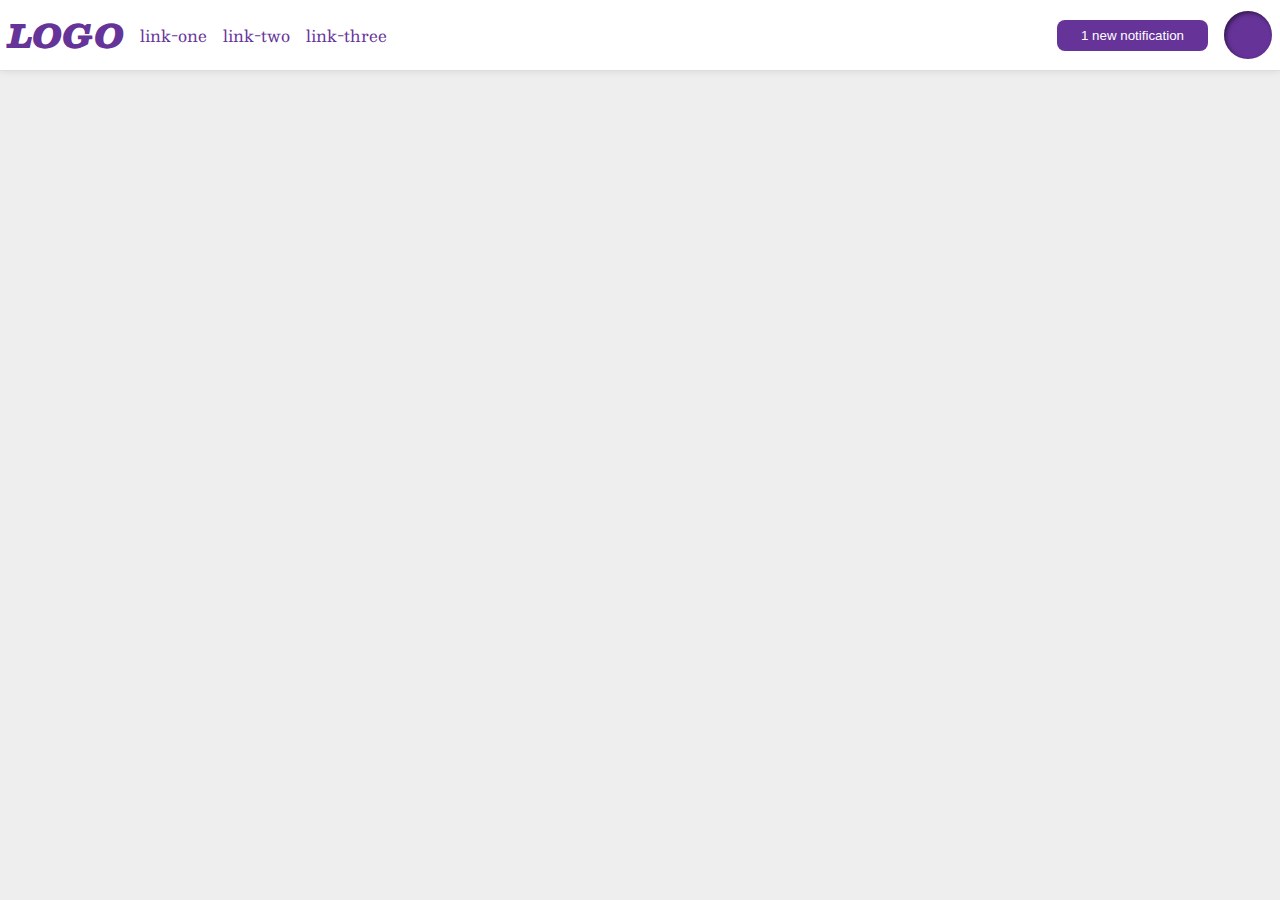
<file: foundations/flex/03-flex-header-2/index.html>
<!DOCTYPE html>
<html lang="en">
  <head>
    <meta charset="UTF-8">
    <meta http-equiv="X-UA-Compatible" content="IE=edge">
    <meta name="viewport" content="width=device-width, initial-scale=1.0">
    <title>Flex Header 2</title>
    <link rel="stylesheet" href="style.css">
  </head>
  <body>
    <div class="header">
      <div class="left-part">
        <div class="logo">
        LOGO
        </div>
      <ul class="links">
        <li><a href="https://google.com">link-one</a></li>
        <li><a href="https://google.com">link-two</a></li>
        <li><a href="https://google.com">link-three</a></li>
      </ul>
      </div>
      <div class="right-part">
        <button class="notifications">
        1 new notification
        </button>
        <div class="profile-image"></div>
      </div>
      
      
    </div>
  </body>
</html>
</file>
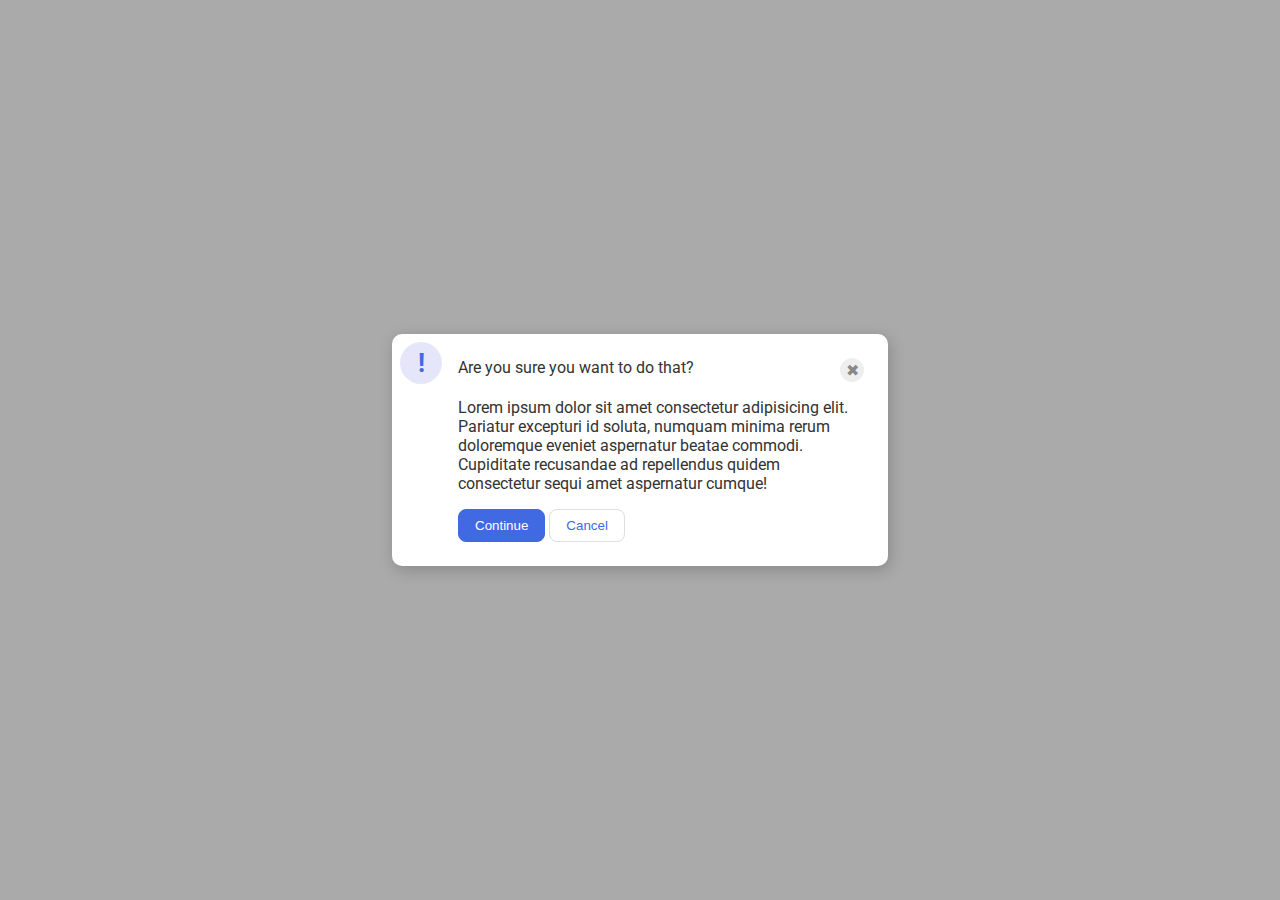
<file: foundations/flex/05-flex-modal/index.html>
<!DOCTYPE html>
<html lang="en">
  <head>
    <meta charset="UTF-8">
    <meta http-equiv="X-UA-Compatible" content="IE=edge">
    <meta name="viewport" content="width=device-width, initial-scale=1.0">
    <link rel="stylesheet" href="style.css">
    <title>Modal</title>
  </head>
  <body>
    <div class="modal">
      <div class="icon">!</div>
      <div class="body">
        <div class="title">
          <div class="header">Are you sure you want to do that?</div>
          <button class="close-button">✖</button>
        </div>
        <div class="text">Lorem ipsum dolor sit amet consectetur adipisicing elit. Pariatur excepturi id soluta, numquam minima rerum doloremque eveniet aspernatur beatae commodi. Cupiditate recusandae ad repellendus quidem consectetur sequi amet aspernatur cumque!</div>
        <div class="buttons">
          <button class="continue">Continue</button>
          <button class="cancel">Cancel</button>
        </div>
      </div>
    </div>
  </body>
</html>
</file>
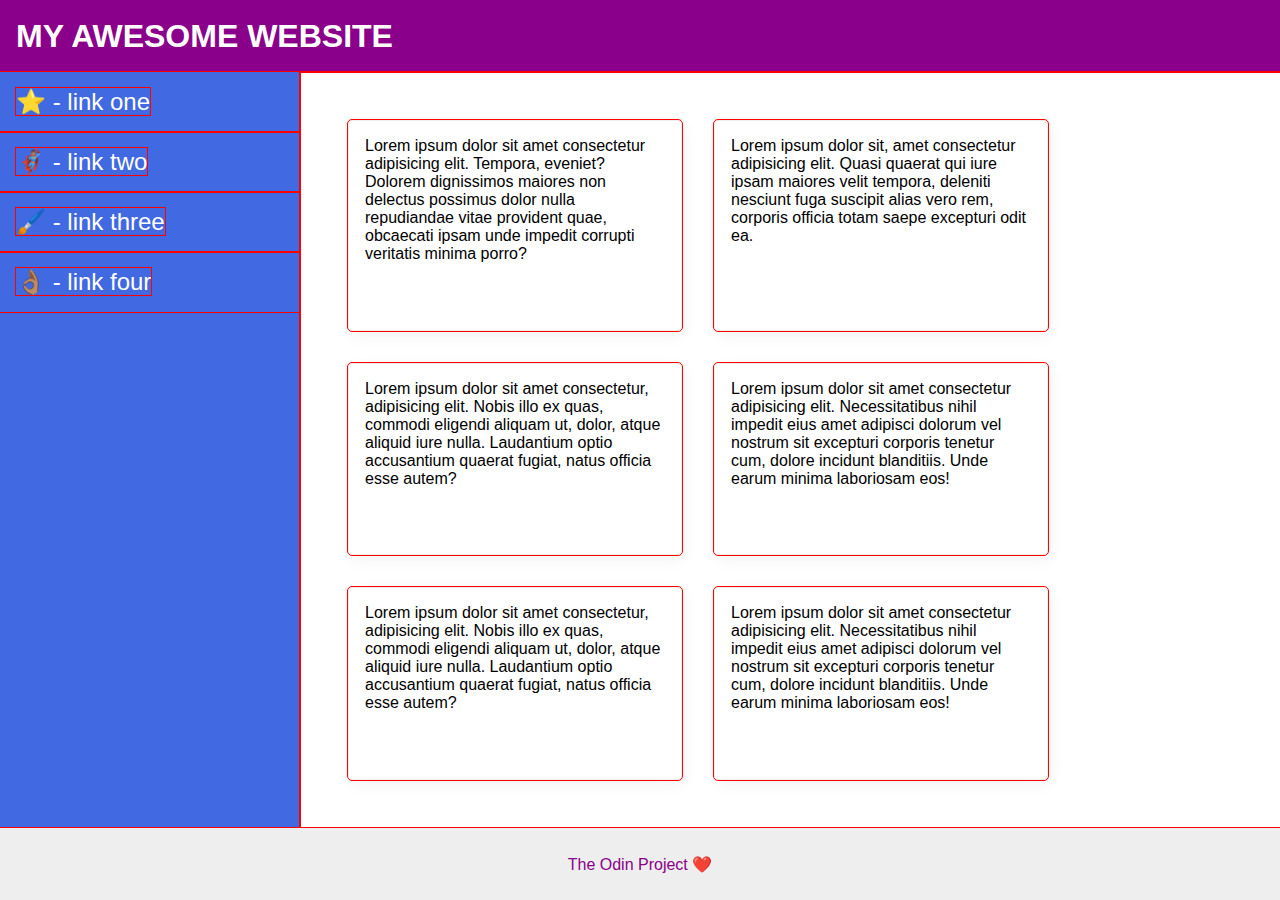
<file: foundations/flex/07-flex-layout-2/index.html>
<!DOCTYPE html>
<html lang="en">
  <head>
    <meta charset="UTF-8">
    <meta http-equiv="X-UA-Compatible" content="IE=edge">
    <meta name="viewport" content="width=device-width, initial-scale=1.0">
    <title>The Holy Grail</title>
    <link rel="stylesheet" href="style.css">
  </head>
  <body>
    <div class="header">
      MY AWESOME WEBSITE
    </div>
    <div class="body">
      <div class="sidebar">
        <ul>
          <li><a href="#">⭐ - link one</a></li>
          <li><a href="#">🦸🏽‍♂️ - link two</a></li>
          <li><a href="#">🖌️ - link three</a></li>
          <li><a href="#">👌🏽 - link four</a></li>
        </ul>
      </div>
      <div class="cards-section">
        <div class="card">Lorem ipsum dolor sit amet consectetur adipisicing elit. Tempora, eveniet? Dolorem dignissimos maiores non delectus possimus dolor nulla repudiandae vitae provident quae, obcaecati ipsam unde impedit corrupti veritatis minima porro?</div>
        <div class="card">Lorem ipsum dolor sit, amet consectetur adipisicing elit. Quasi quaerat qui iure ipsam maiores velit tempora, deleniti nesciunt fuga suscipit alias vero rem, corporis officia totam saepe excepturi odit ea.</div>
        <div class="card">Lorem ipsum dolor sit amet consectetur, adipisicing elit. Nobis illo ex quas, commodi eligendi aliquam ut, dolor, atque aliquid iure nulla. Laudantium optio accusantium quaerat fugiat, natus officia esse autem?</div>
        <div class="card">Lorem ipsum dolor sit amet consectetur adipisicing elit. Necessitatibus nihil impedit eius amet adipisci dolorum vel nostrum sit excepturi corporis tenetur cum, dolore incidunt blanditiis. Unde earum minima laboriosam eos!</div>
        <div class="card">Lorem ipsum dolor sit amet consectetur, adipisicing elit. Nobis illo ex quas, commodi eligendi aliquam ut, dolor, atque aliquid iure nulla. Laudantium optio accusantium quaerat fugiat, natus officia esse autem?</div>
        <div class="card">Lorem ipsum dolor sit amet consectetur adipisicing elit. Necessitatibus nihil impedit eius amet adipisci dolorum vel nostrum sit excepturi corporis tenetur cum, dolore incidunt blanditiis. Unde earum minima laboriosam eos!</div>
      </div>
      
    </div>
    
    <div class="footer">
      The Odin Project ❤️
    </div>
  </body>
</html>
</file>
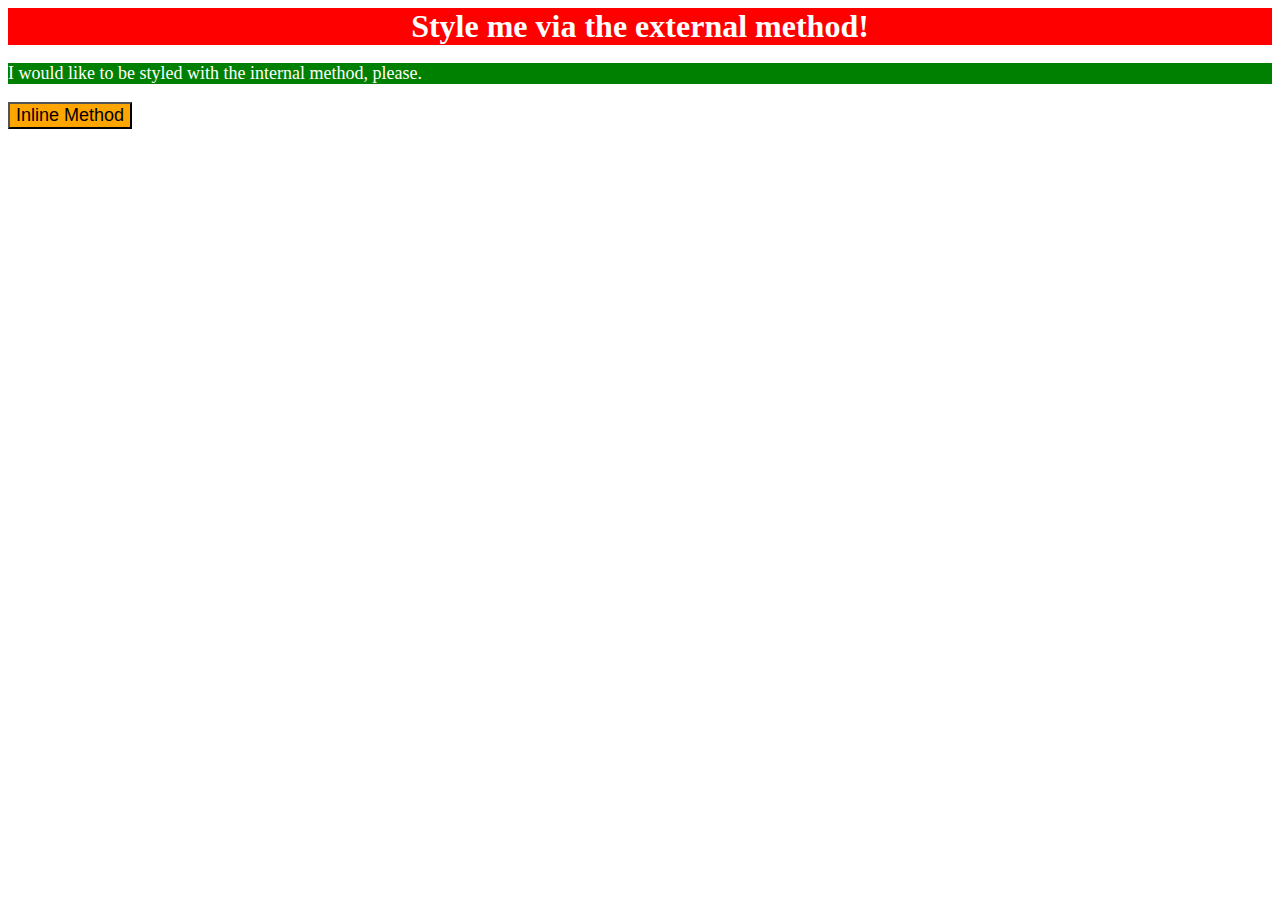
<file: foundations/intro-to-css/01-css-methods/index.html>
<!DOCTYPE html>
<html lang="en">
  <head>
    <meta charset="UTF-8">
    <meta http-equiv="X-UA-Compatible" content="IE=edge">
    <meta name="viewport" content="width=device-width, initial-scale=1.0">
    <title>Methods for Adding CSS</title>
    <link rel="stylesheet" href="style.css">
    <style>
      p {
        background-color: green;
        color: white;
        font-size: 18px;
      }
    </style>
  </head>
  <body>
    <div>Style me via the external method!</div>
    <p>I would like to be styled with the internal method, please.</p>
    <button style="background-color: orange; font-size: 18px;">Inline Method</button>
  </body>
</html>
</file>
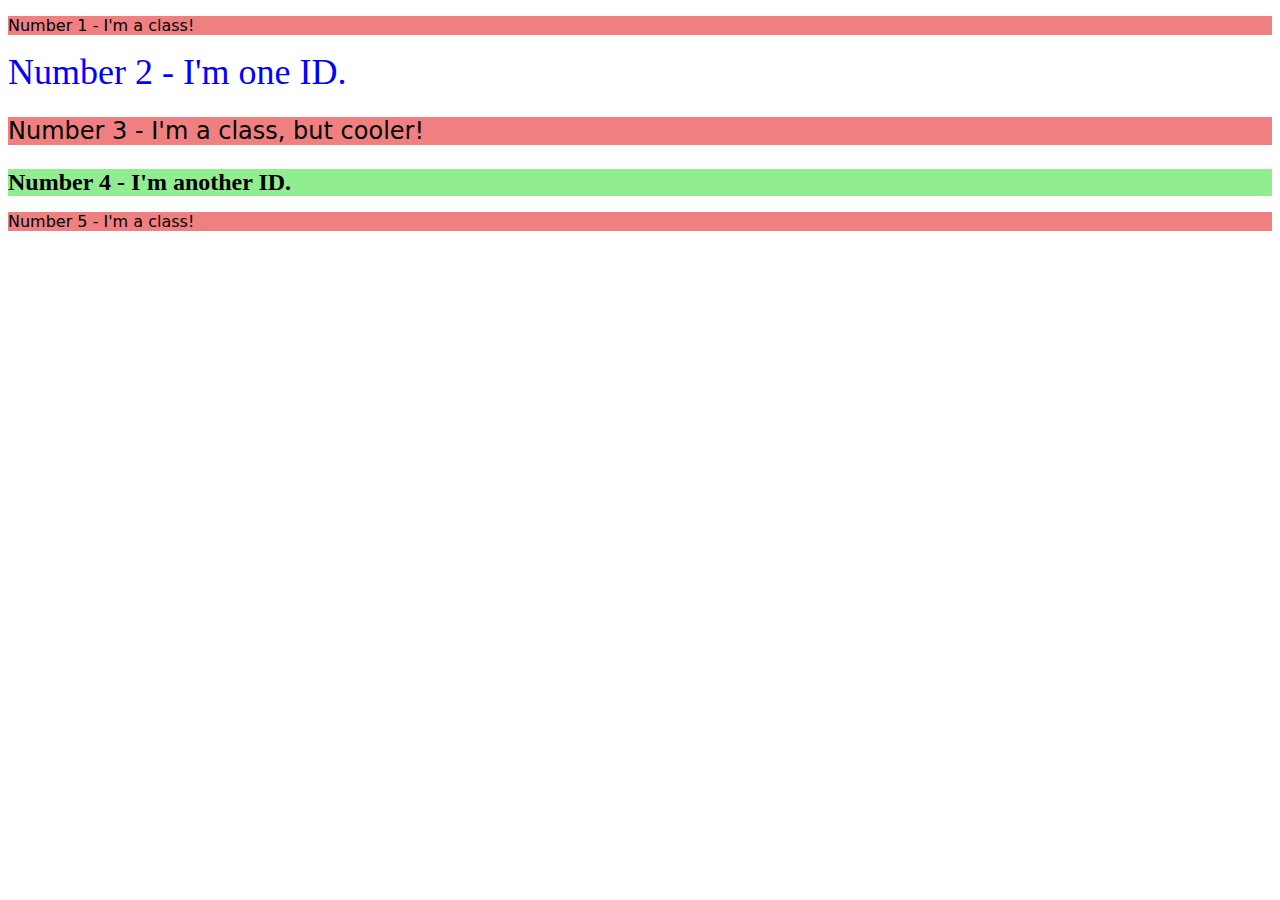
<file: foundations/intro-to-css/02-class-id-selectors/index.html>
<!DOCTYPE html>
<html lang="en">
  <head>
    <meta charset="UTF-8">
    <meta http-equiv="X-UA-Compatible" content="IE=edge">
    <meta name="viewport" content="width=device-width, initial-scale=1.0">
    <title>Class and ID Selectors</title>
    <link rel="stylesheet" href="style.css">
  </head>
  <body>
    <p class="impar">Number 1 - I'm a class!</p>
    <div id="second">Number 2 - I'm one ID.</div>
    <p class="impar equal-font-size">Number 3 - I'm a class, but cooler!</p>
    <div class="equal-font-size" id="fourth">Number 4 - I'm another ID.</div>
    <p class="impar">Number 5 - I'm a class!</p>
  </body>
</html>
</file>
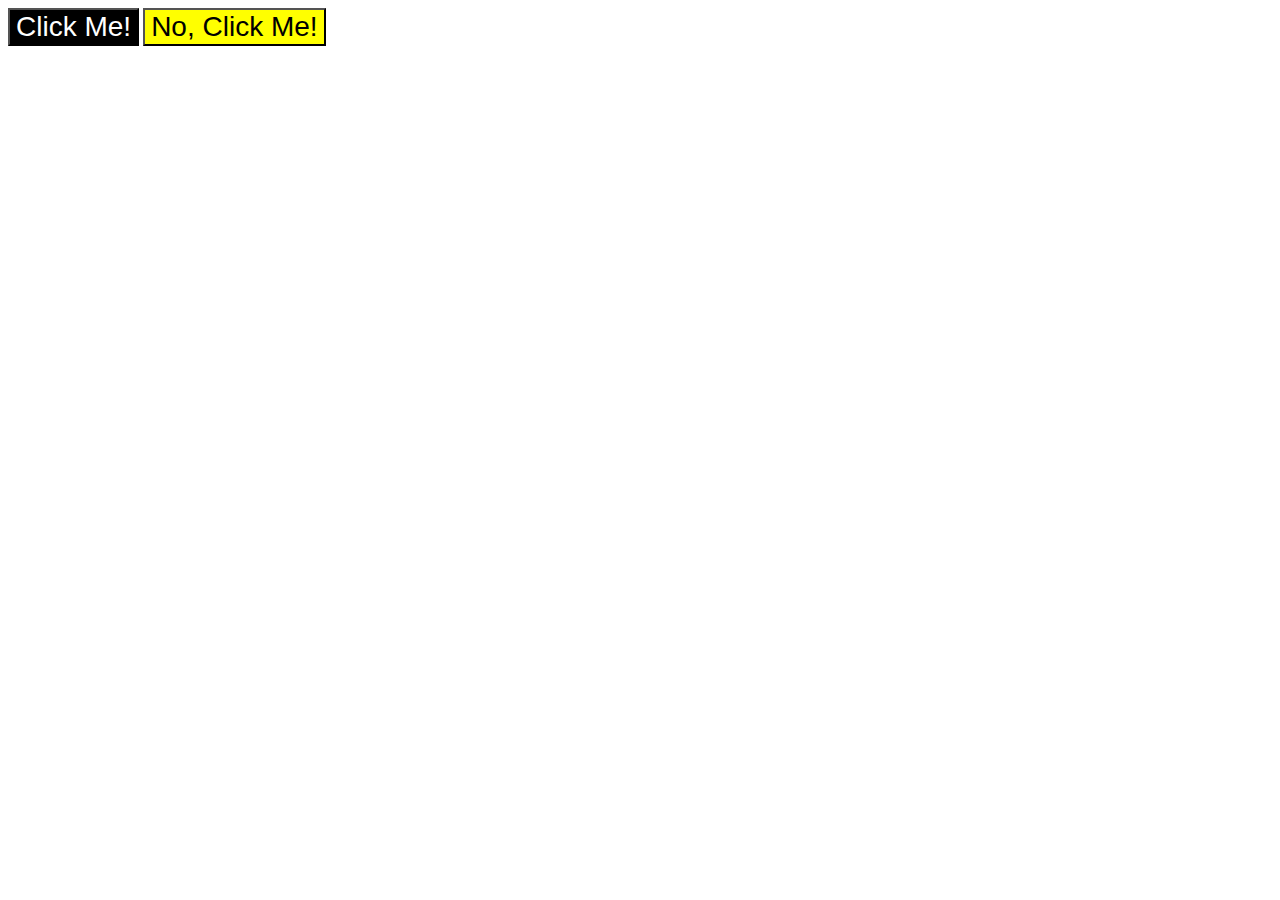
<file: foundations/intro-to-css/03-grouping-selectors/index.html>
<!DOCTYPE html>
<html lang="en">
  <head>
    <meta charset="UTF-8">
    <meta http-equiv="X-UA-Compatible" content="IE=edge">
    <meta name="viewport" content="width=device-width, initial-scale=1.0">
    <title>Grouping Selectors</title>
    <link rel="stylesheet" href="style.css">
  </head>
  <body>
    <button class="black-button">Click Me!</button>
    <button class="yellow-button">No, Click Me!</button>
  </body>
</html>
</file>
<file: foundations/flex/03-flex-header-2/style.css>
/* this is some magical font-importing.  
you'll learn about it later. */
@import url('https://fonts.googleapis.com/css2?family=Besley:ital,wght@0,400;1,900&display=swap');

body {
  margin: 0;
  background: #eee;
  font-family: Besley, serif;
}

.header {
  background: white;
  border-bottom: 1px solid #ddd;
  box-shadow: 0 0 8px rgba(0,0,0,.1);
  display: flex;
  justify-content: space-between;
  padding: 8px;
  
}

.profile-image {
  background: rebeccapurple;
  box-shadow: inset 2px 2px 4px rgba(0,0,0,.5);
  border-radius: 50%;
  width: 48px;
  height: 48px;
}

.left-part, .right-part {
  display: flex;
  align-items: center;
  gap: 16px;
}

.logo {
  color: rebeccapurple;
  font-size: 32px;
  font-weight: 900;
  font-style: italic;
}

button {
  border: none;
  border-radius: 8px;
  background: rebeccapurple;
  color: white;
  padding: 8px 24px;
}

a {
  /* this removes the line under our links */
  text-decoration: none;
  color: rebeccapurple;
}

ul {
  list-style-type: none;
  display: flex;
  margin: 0;
  padding: 0;
  gap: 16px;
}
</file>
<file: foundations/flex/05-flex-modal/style.css>
@import url('https://fonts.googleapis.com/css2?family=Roboto:wght@400;700&display=swap');

* {
  /* outline: 1px solid red; */
}

html, body {
  height: 100%;
}

body {
  font-family: Roboto, sans-serif;
  margin: 0;
  background: #aaa;
  color: #333;
  /* I'll give you this one for free lol */
  display: flex;
  align-items: center;
  justify-content: center;
}

.modal {
  background: white;
  width: 480px;
  border-radius: 10px;
  box-shadow: 2px 4px 16px rgba(0,0,0,.2);
  display: flex;
  padding: 8px;
}

.icon {
  color: royalblue;
  font-size: 26px;
  font-weight: 700;
  background: lavender;
  width: 42px;
  height: 42px;
  border-radius: 50%;
  display: flex;
  align-items: center;
  justify-content: center;
  flex-shrink:0;
}

.title {
  display: flex;
  justify-content: space-between;
  padding: 8px;
}

.body, .text ,.buttons{
  padding: 8px;
}

.close-button {
  background: #eee;
  border-radius: 50%;
  color: #888;
  font-weight: 400;
  font-size: 16px;
  height: 24px;
  width: 24px;
  display: flex;
  align-items: center;
  justify-content: center;
  border: 1px solid #eee;
  padding: 0;
}

button {
  cursor: pointer;
  padding: 8px 16px;
  border-radius: 8px;
}

button.continue {
  background: royalblue;
  border: 1px solid royalblue;
  color: white;
}

button.cancel {
  background: white;
  border: 1px solid #ddd;
  color: royalblue;
}
</file>
<file: foundations/flex/07-flex-layout-2/style.css>
* {
  outline: 1px solid red ;
}

body {
  font-family: -apple-system, BlinkMacSystemFont, 'Segoe UI', Roboto, Oxygen, Ubuntu, Cantarell, 'Open Sans', 'Helvetica Neue', sans-serif;
  margin: 0;
  min-height: 100vh;
  display: flex;
  flex-direction: column;
}

.header {
  height: 72px;
  background: darkmagenta;
  color: white;
  display: flex;
  align-items: center;
  font-size: 32px;
  font-weight: 900;
  padding: 0px 16px;
}

.footer {
  height: 72px;
  background: #eee;
  color: darkmagenta;
  display: flex;
  align-items: center;
  justify-content: center;
}

.sidebar {
  width: 300px;
  background: royalblue;
  box-sizing: border-box;
  /* padding: 16px; */
}

ul {
  list-style-type: none;
  padding: 0px;
  margin: 0px;
  /* font-size: 24px; */
}

.card {
  border: 1px solid #eee;
  box-shadow: 2px 4px 16px rgba(0,0,0,.06);
  border-radius: 4px;
  padding: 16px;
  width: 300px;
}

.cards-section {
  display: flex;
  padding: 48px;
  flex-wrap: wrap;
  gap: 32px;
}

.body {
  display: flex;
  flex: auto;
}

.body .sidebar {
  flex-shrink: 0;
}

li {
  padding: 16px;
}

a {
  font-size: 24px;
  color: white;
  text-decoration: none;
}
</file>
<file: foundations/intro-to-css/01-css-methods/style.css>
div {
    background-color: red;
    color: white;
    font-size: 32px;
    text-align: center;
    font-weight: bold;
}
</file>
<file: foundations/intro-to-css/02-class-id-selectors/style.css>
/* Add CSS Styling */
.impar {
    background-color: lightcoral;
    font-family: Verdana, "DejaVu Sans", sans-serif;
}

#second {
    color: blue;
    font-size: 36px;
}

.equal-font-size {
    font-size: 24px;
}

#fourth {
    background-color: lightgreen;
    font-weight: bold;
}
</file>
<file: foundations/intro-to-css/03-grouping-selectors/style.css>
/* Add CSS Styling */
.black-button,
.yellow-button {
    font-size: 28px;
    font-family: Helvetica, "Times New Roman", sans-serif;
}

.black-button {
    background-color: black;
    color: white;
}

.yellow-button {
    background-color: yellow;
}
</file>
